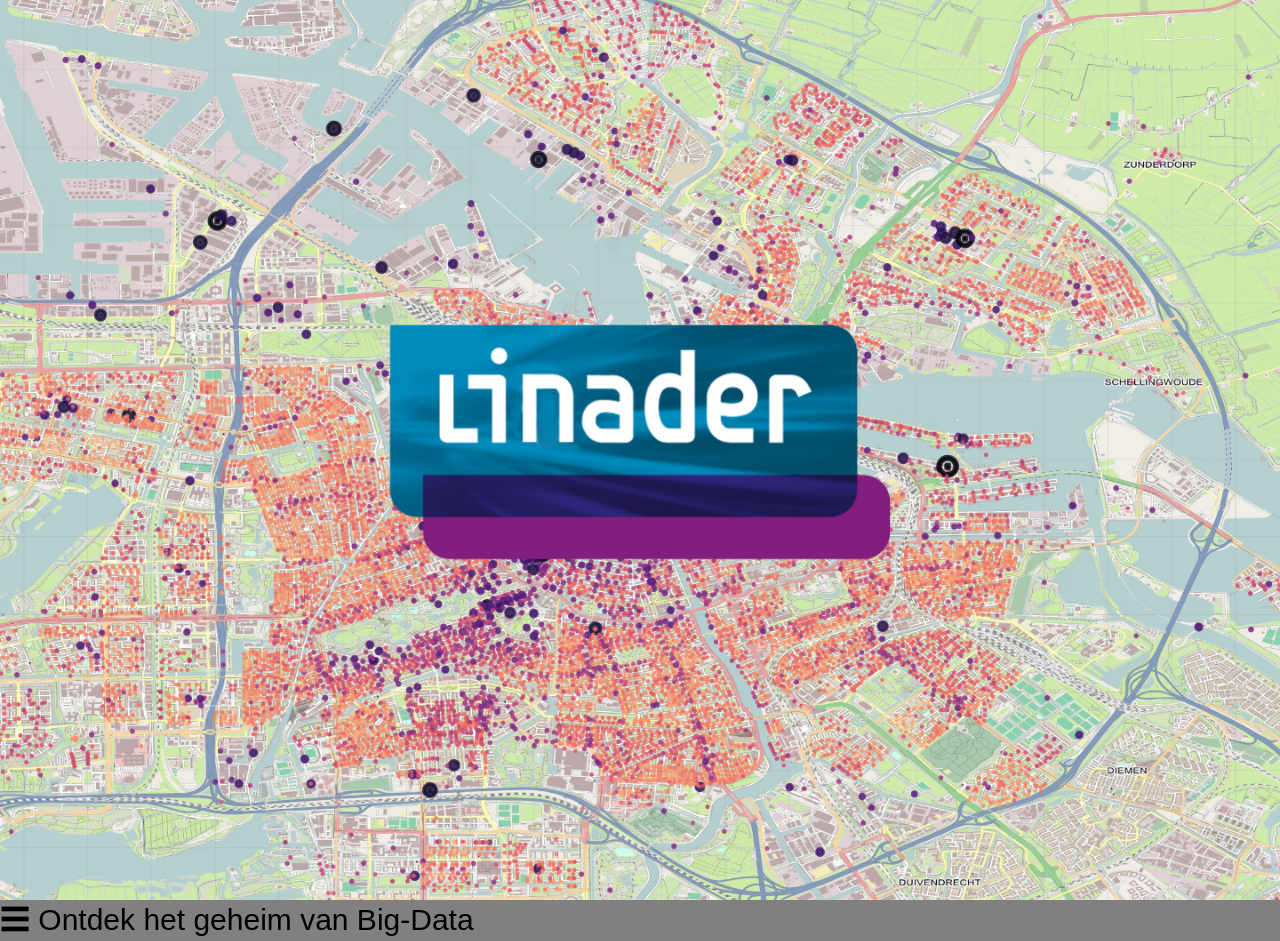
<file: index.html>
<!DOCTYPE html>
<html lang="ja">
<head>
	<meta charset="UTF-8">
	  <title>Home</title>
	  <link href='https://fonts.googleapis.com/css?family=Vollkorn:400,700&effect=destruction' rel='stylesheet' type='text/css'>
	  <link rel="stylesheet" href="style.css">
	  <link rel="stylesheet" href="https://cdn.pydata.org/bokeh/release/bokeh-0.12.16.min.css" type="text/css" />
        
		<script type="text/javascript" src="https://cdn.pydata.org/bokeh/release/bokeh-0.12.16.min.js"></script>
		<script type="text/javascript">
			Bokeh.set_log_level("info");
    </script>
  <style>
    body {
      font-family: "Lato", sans-serif;
      background-color: gray;
    }
    
    .sidenav {
      height: 100%;
      width: 0;
      position: fixed;
      z-index: 1;
      top: 0;
      left: 0;
      background-color: #111;
      overflow-x: hidden;
      transition: 0.3s;
      padding-top: 60px;
    }
    
    .sidenav a {
      padding: 8px 8px 8px 32px;
      text-decoration: none;
      font-size: 25px;
      color: #818181;
      display: block;
      transition: 0.3s;
    }
    
    .sidenav a:hover {
      color: #f1f1f1;
    }
    
    .sidenav .closebtn {
      position: absolute;
      top: 0;
      right: 25px;
      font-size: 36px;
      margin-left: 50px;
    }
    
    @media screen and (max-height: 450px) {
      .sidenav {padding-top: 15px;}
      .sidenav a {font-size: 18px;}
    }
  </style>
</head>
<body>
	  <header>
		  <div id="hello" class="hello">
			  <hgroup>
				  <img src="logomain.png", width="500px" >
        </hgroup>
      </div>
      <div id="overlay" class="overlay"></div>
	  </header>
	  <script src="blureffect.js"></script>
	  <div id="mySidenav" class="sidenav">
      <a href="javascript:void(0)" class="closebtn" onclick="closeNav()">&times;</a>
      <a href="index.html">Home</a>
      <a href="datapage.html">Data</a>
      <a href="algemeen.html">Algemeen</a>
      <a href="vragen.html">Vragen en Antwoorden</a>
      <a href="zonneenergie.html">Zonnepanelen Amsterdam</a>
      <a href="verbruikperinkomen.html">Verbruik per Inkomen</a>
    </div>
    <span style="font-size:30px;cursor:pointer" onclick="openNav()">&#9776; Ontdek het geheim van Big-Data</span>
    
    <script>
    function openNav() {
        document.getElementById("mySidenav").style.width = "250px";
    }
    
    function closeNav() {
        document.getElementById("mySidenav").style.width = "0";
    }
    </script>
 </body>
</html>
</file>
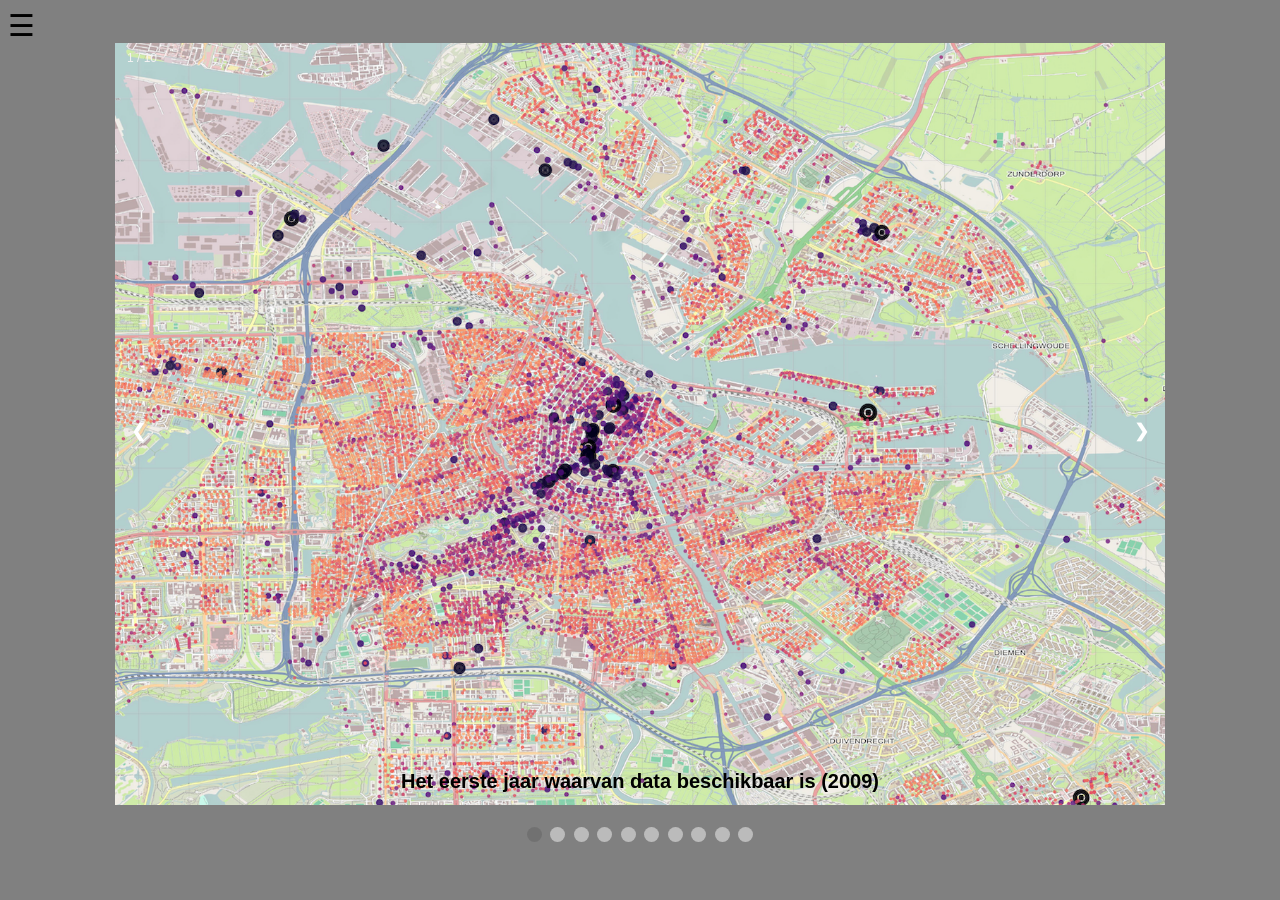
<file: algemeen.html>
<!DOCTYPE html>
<html>
<head>
    <style>
        body {
            font-family: "Lato", sans-serif;
            background-color: gray;
        }
        .sidenav {
            height: 100%;
            width: 0;
            position: fixed;
            z-index: 1;
            top: 0;
            left: 0;
            background-color: #111;
            overflow-x: hidden;
            transition: 0.3s;
            padding-top: 60px;
        }
                
        .sidenav a {
            padding: 8px 8px 8px 32px;
            text-decoration: none;
            font-size: 25px;
            color: #818181;
            display: block;
            transition: 0.3s;
        }
                
        .sidenav a:hover {
            color: #f1f1f1;
        }
                
        .sidenav .closebtn {
            position: absolute;
            top: 0;
            right: 25px;
            font-size: 36px;
            margin-left: 50px;
        }
                
        @media screen and (max-height: 450px) {
            .sidenav {padding-top: 15px;}
            .sidenav a {font-size: 18px;}
        }
        nav {
            list-style-type: none;
            margin: 0;
            padding: 0;
            overflow: hidden;
            width: 100%;
        }
        * {box-sizing:border-box}

        /* Slideshow container */
        .slideshow-container {
            max-width: 1050px;
            position: relative;
            margin: auto;
        }

        /* Hide the images by default */
        .mySlides {
            display: none;
        }

        /* Next & previous buttons */
        .prev, .next {
            cursor: pointer;
            position: absolute;
            top: 50%;
            width: auto;
            margin-top: -22px;
            padding: 16px;
            color: white;
            font-weight: bold;
            font-size: 18px;
            transition: 0.6s ease;
            border-radius: 0 3px 3px 0;
        }

        /* Position the "next button" to the right */
        .next {
            right: 0;
            border-radius: 3px 0 0 3px;
        }

        /* On hover, add a black background color with a little bit see-through */
        .prev:hover, .next:hover {
            background-color: rgba(0,0,0,0.8);
        }

        /* Caption text */
        .text {
            color: black;
            font-size: 20px;
            font-weight: bold;
            padding: 8px 12px;
            position: absolute;
            bottom: 8px;
            width: 100%;
            text-align: center;
        }

        /* Number text (1/3 etc) */
        .numbertext {
            color: #f2f2f2;
            font-size: 12px;
            padding: 8px 12px;
            position: absolute;
            top: 0;
        }

        /* The dots/bullets/indicators */
        .dot {
            cursor: pointer;
            height: 15px;
            width: 15px;
            margin: 0 2px;
            background-color: #bbb;
            border-radius: 50%;
            display: inline-block;
            transition: background-color 0.6s ease;
        }

        .active, .dot:hover {
            background-color: #717171;
        }

        /* Fading animation */
        .fade {
            -webkit-animation-name: fade;
            -webkit-animation-duration: 0s;
            animation-name: fade;
            animation-duration: 0s;
        }

        @-webkit-keyframes fade {
            from {opacity: .4} 
            to {opacity: 1}
        }

        @keyframes fade {
            from {opacity: .4} 
            to {opacity: 1}
        }
    </style>
</head>
<body>
    <span style="font-size:30px;cursor:pointer" onclick="openNav()">&#9776;</span>
    <nav>
        <div id="mySidenav" class="sidenav">
                <a href="javascript:void(0)" class="closebtn" onclick="closeNav()">&times;</a>
                <a href="index.html">Home</a>
                <a href="datapage.html">Data</a>
                <a href="algemeen.html">Algemeen</a>
                <a href="vragen.html">Vragen en Antwoorden</a>
                <a href="zonneenergie.html">Zonnepanelen Amsterdam</a>
                <a href="verbruikperinkomen.html">Verbruik per Inkomen</a>
        </div>
    </nav>
    <script>
            function openNav() {
                document.getElementById("mySidenav").style.width = "250px";
            }
                    
            function closeNav() {
                document.getElementById("mySidenav").style.width = "0";
            }
        </script>
    <div class="slideshow-container">

        <!-- Full-width images with number and caption text -->
        <div class="mySlides fade">
            <div class="numbertext">1 / 10</div>
            <img src="initialPlots/plot2009.png" style="width:100%">
            <div class="text">Het eerste jaar waarvan data beschikbaar is (2009)</div>
        </div>
      
        <div class="mySlides fade">
            <div class="numbertext">2 / 10</div>
            <img src="initialPlots/plot2010.png" style="width:100%">
            <div class="text">2010</div>
        </div>
      
        <div class="mySlides fade">
            <div class="numbertext">3 / 10</div>
            <img src="initialPlots/plot2011.png" style="width:100%">
            <div class="text">2011</div>
        </div>

        <div class="mySlides fade">
            <div class="numbertext">4 / 10</div>
            <img src="initialPlots/plot2012.png" style="width:100%">
            <div class="text">2012</div>
        </div>

        <div class="mySlides fade">
            <div class="numbertext">5 / 10</div>
            <img src="initialPlots/plot2013.png" style="width:100%">
            <div class="text">2013</div>
        </div>

        <div class="mySlides fade">
            <div class="numbertext">6 / 10</div>
            <img src="initialPlots/plot2014.png" style="width:100%">
            <div class="text">2014</div>
        </div>

        <div class="mySlides fade">
            <div class="numbertext">7 / 10</div>
            <img src="initialPlots/plot2015.png" style="width:100%">
            <div class="text">2015</div>
        </div>

        <div class="mySlides fade">
            <div class="numbertext">8 / 10</div>
            <img src="initialPlots/plot2017.png" style="width:100%">
            <div class="text">2016</div>
        </div>

        <div class="mySlides fade">
            <div class="numbertext">9 / 10</div>
            <img src="initialPlots/plot2017.png" style="width:100%">
            <div class="text">2017</div>
        </div>
        
        <div class="mySlides fade">
            <div class="numbertext">10 / 10</div>
            <img src="initialPlots/plot2018.png" style="width:100%">
            <div class="text">2018</div>
        </div>
    
        <!-- Next and previous buttons -->
        <a class="prev" onclick="plusSlides(-1)">&#10094;</a>
        <a class="next" onclick="plusSlides(1)">&#10095;</a>
      </div>
      <br>
      
      <!-- The dots/circles -->
      <div style="text-align:center">
        <span class="dot" onclick="currentSlide(1)"></span> 
        <span class="dot" onclick="currentSlide(2)"></span> 
        <span class="dot" onclick="currentSlide(3)"></span> 
        <span class="dot" onclick="currentSlide(4)"></span> 
        <span class="dot" onclick="currentSlide(5)"></span> 
        <span class="dot" onclick="currentSlide(6)"></span> 
        <span class="dot" onclick="currentSlide(7)"></span> 
        <span class="dot" onclick="currentSlide(8)"></span> 
        <span class="dot" onclick="currentSlide(9)"></span> 
        <span class="dot" onclick="currentSlide(10)"></span> 
    </div>
    <script>
      var slideIndex = 1;
        showSlides(slideIndex);

        // Next/previous controls
        function plusSlides(n) {
        showSlides(slideIndex += n);
        }

        // Thumbnail image controls
        function currentSlide(n) {
        showSlides(slideIndex = n);
        }

        function showSlides(n) {
        var i;
        var slides = document.getElementsByClassName("mySlides");
        var dots = document.getElementsByClassName("dot");
        if (n > slides.length) {slideIndex = 1} 
        if (n < 1) {slideIndex = slides.length}
        for (i = 0; i < slides.length; i++) {
            slides[i].style.display = "none"; 
        }
        for (i = 0; i < dots.length; i++) {
            dots[i].className = dots[i].className.replace(" active", "");
        }
        slides[slideIndex-1].style.display = "block"; 
        dots[slideIndex-1].className += " active";
        }
    </script>
</body>
</html>
</file>
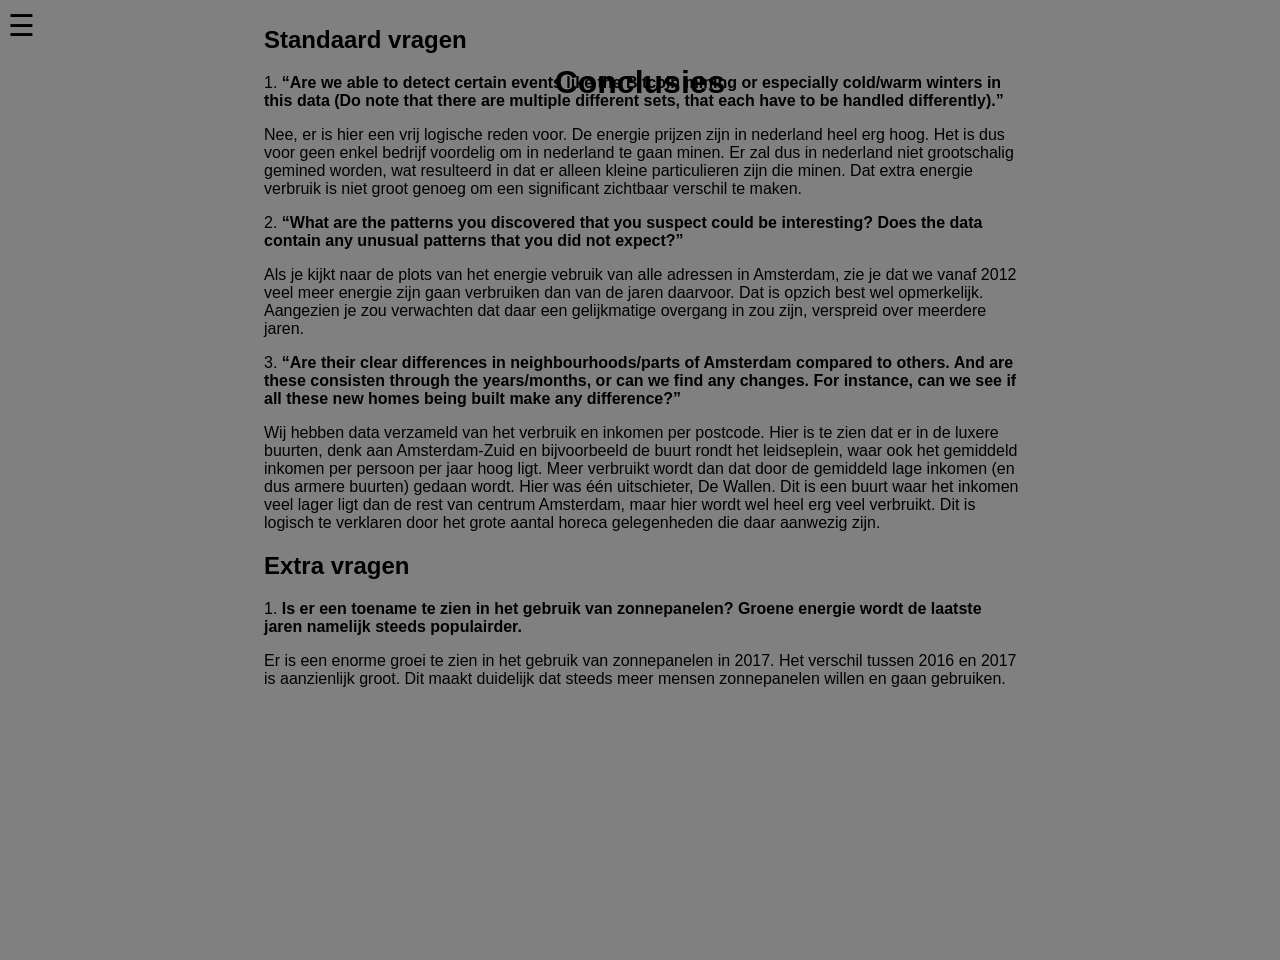
<file: vragen.html>
<!DOCTYPE html>
<html>
<head>
    <style>
        body {
          font-family: "Lato", sans-serif;
          background-color: gray;
        }
        
        .sidenav {
          height: 100%;
          width: 0;
          position: fixed;
          z-index: 1;
          top: 0;
          left: 0;
          background-color: #111;
          overflow-x: hidden;
          transition: 0.3s;
          padding-top: 60px;
        }
        
        .sidenav a {
          padding: 8px 8px 8px 32px;
          text-decoration: none;
          font-size: 25px;
          color: #818181;
          display: block;
          transition: 0.3s;
        }
        
        .sidenav a:hover {
          color: #f1f1f1;
        }
        
        .sidenav .closebtn {
          position: absolute;
          top: 0;
          right: 25px;
          font-size: 36px;
          margin-left: 50px;
        }
        
        @media screen and (max-height: 450px) {
          .sidenav {padding-top: 15px;}
          .sidenav a {font-size: 18px;}
        }
    </style>
    <span style="font-size:30px;cursor:pointer" onclick="openNav()">&#9776;</span>
    <nav>
        <div id="mySidenav" class="sidenav">
                <a href="javascript:void(0)" class="closebtn" onclick="closeNav()">&times;</a>
                <a href="index.html">Home</a>
                <a href="datapage.html">Data</a>
                <a href="algemeen.html">Algemeen</a>
                <a href="vragen.html">Vragen en Antwoorden</a>
                <a href="zonneenergie.html">Zonnepanelen Amsterdam</a>
                <a href="verbruikperinkomen.html">Verbruik per Inkomen</a>
        </div>
    </nav>
    <script>
        function openNav() {
            document.getElementById("mySidenav").style.width = "250px";
        }
                
        function closeNav() {
            document.getElementById("mySidenav").style.width = "0";
        }
    </script>
</head>
<body>
    <h1 style="text-align: center;">Conclusies</h1>
    <div style="padding: 20%; position: absolute; top: -250px; z-index: -1;">
    <h2>Standaard vragen</h2>
    <p>1.	<b>“Are we able to detect certain events like the Bitcoin mining or especially cold/warm winters in this data (Do note that there are multiple different sets, that each have to be handled differently).”</b></p>
    <p>Nee, er is hier een vrij logische reden voor. De energie prijzen zijn in nederland heel erg hoog. Het is dus voor geen enkel bedrijf voordelig om in nederland te gaan minen. Er zal dus in nederland niet grootschalig gemined worden, wat resulteerd in dat er alleen kleine particulieren zijn die minen. Dat extra energie verbruik is niet groot genoeg om een significant zichtbaar verschil te maken.</p>
        
    <p>2.	<b>“What are the patterns you discovered that you suspect could be interesting? Does the data contain any unusual patterns that you did not expect?”</b></p>
    <p>Als je kijkt naar de plots van het energie vebruik van alle adressen in Amsterdam, zie je dat we vanaf 2012 veel meer energie zijn gaan verbruiken dan van de jaren daarvoor. Dat is opzich best wel opmerkelijk. Aangezien je zou verwachten dat daar een gelijkmatige overgang in zou zijn, verspreid over meerdere jaren.</p>
        
    <p>3.	<b>“Are their clear differences in neighbourhoods/parts of Amsterdam compared to others. And are these consisten through the years/months, or can we find any changes. For instance, can we see if all these new homes being built make any difference?”</b></p>
    <p>Wij hebben data verzameld van het verbruik en inkomen per postcode. Hier is te zien dat er in de luxere buurten, denk aan Amsterdam-Zuid en bijvoorbeeld de buurt rondt het leidseplein, waar ook het gemiddeld inkomen per persoon per jaar hoog ligt. Meer verbruikt wordt dan dat door de gemiddeld lage inkomen (en dus armere buurten) gedaan wordt. Hier was één uitschieter, De Wallen. Dit is een buurt waar het inkomen veel lager ligt dan de rest van centrum Amsterdam, maar hier wordt wel heel erg veel verbruikt. Dit is logisch te verklaren door het grote aantal horeca gelegenheden die daar aanwezig zijn.</p>

    <h2>Extra vragen</h2>
        
    <p>1.	<b>Is er een toename te zien in het gebruik van zonnepanelen? Groene energie wordt de laatste jaren namelijk steeds populairder.</b></p>
    <p>Er is een enorme groei te zien in het gebruik van zonnepanelen in 2017. Het verschil tussen 2016 en 2017 is aanzienlijk groot. Dit maakt duidelijk dat steeds meer mensen zonnepanelen willen en gaan gebruiken.</p>
    </div>
</body>
</html>
</file>
<file: style.css>
@charset "UTF-8";
html, body {
	margin: 0;
	padding: 0;
}
html {
	font-size: 62.5%;
	font-family: 'Vollkorn', "Hiragino Kaku Gothic ProN", serif;
}
*, *::before, *:after {
	box-sizing: border-box;
}
a {
	text-decoration: none;
	color: #000;
}
h1 {
	/*text-rendering: optimizelegibili;*/
	margin: 0;
	font-size: 8rem;
	color: #fff !important;
}
p {
	font-size: 3rem;
}
header {
	position: relative;
	overflow: hidden;
	width: 100%;
	height: 100vh;
	background: url("websitebackgrounds/resized_1.png") no-repeat;
	background-size: cover;
}
.hello {
	position: absolute;
	top: 0;
	right: 0;
	bottom: 0;
	left: 0;
	z-index: 1;
}
hgroup {
	display: inline-block;
	text-align: center;
	position: absolute;
	width: 50%;
	top: -250px;
	right: 0;
	bottom: 0;
	left: 0;
	height: 0px;
	margin: auto;
	color: #fff;
	z-index: 2;
}
.overlay {
	position: absolute;
	top: 0;
	right: 0;
	bottom: 0;
	left: 0;
	background: url("websitebackgrounds/resized_2.png") no-repeat;
	background-size: cover;
	z-index: 0;
	opacity: 0;
}
.about {
	width: 100%;
	height: 100vh;
	padding: 80px;
	text-align: center;
}
</file>
